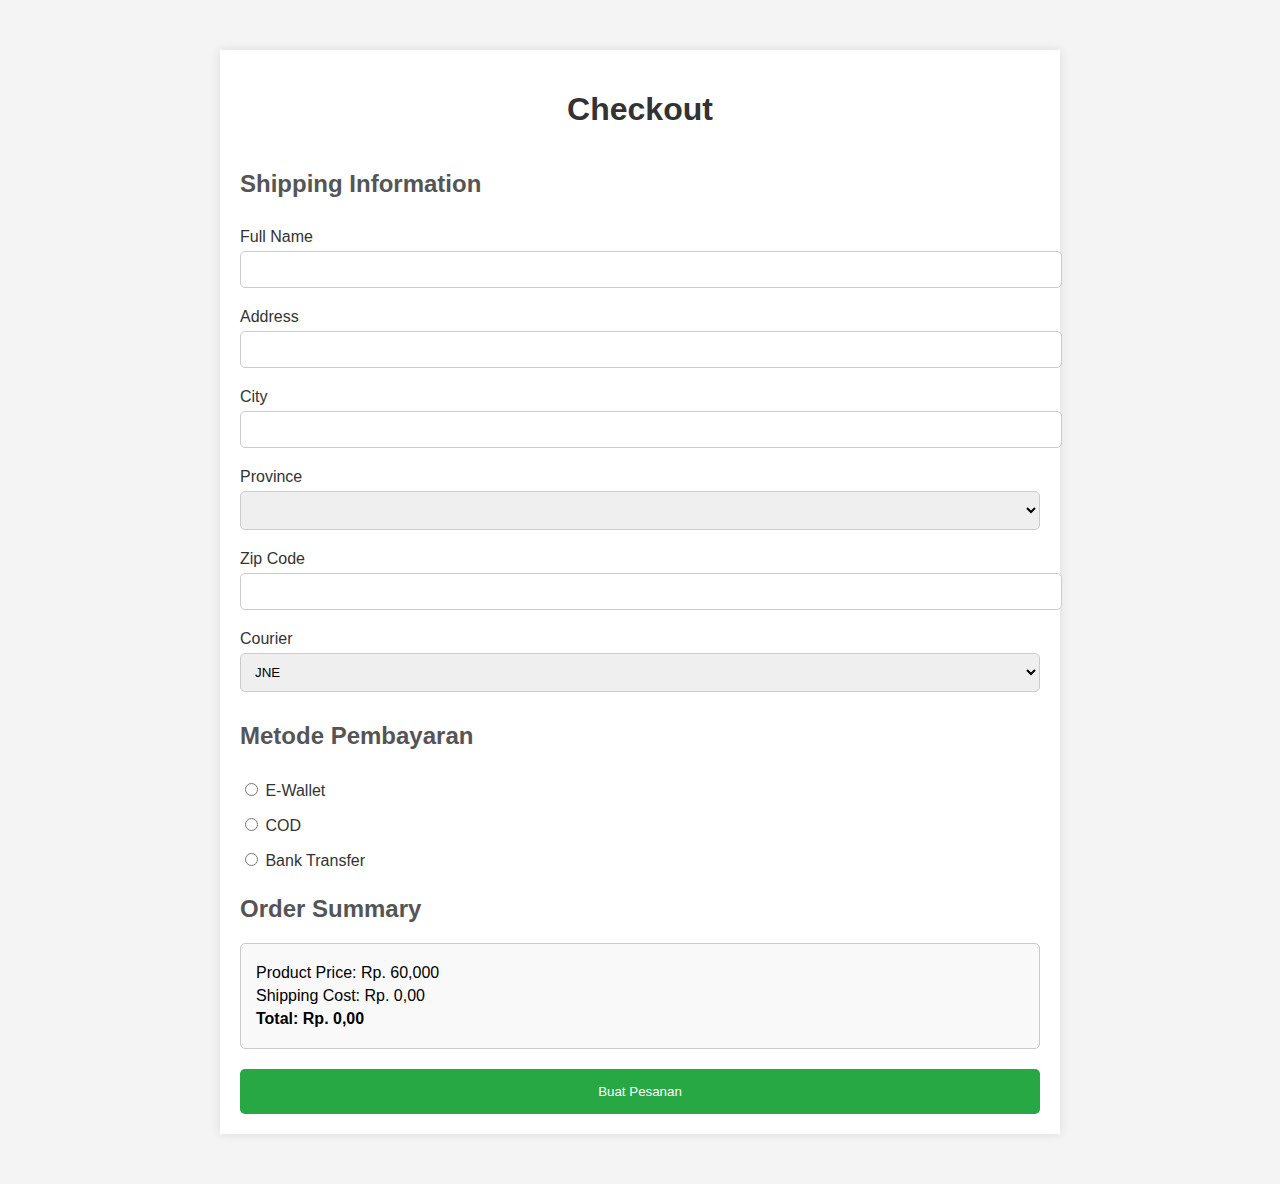
<file: checkout.html>
<!DOCTYPE html>
<html lang="en">
<head>
    <meta charset="UTF-8">
    <meta name="viewport" content="width=device-width, initial-scale=1.0">
    <title>Checkout Page</title>
    <link rel="stylesheet" href="global.css">
</head>
<body>
    <div class="checkout-container">
        <h1>Checkout</h1>
        <form class="checkout-form" id="checkout-form">
            <h2>Shipping Information</h2>
            <label for="fullname">Full Name</label>
            <input type="text" id="fullname" name="fullname" required>
            
            <label for="address">Address</label>
            <input type="text" id="address" name="address" required>
            
            <label for="city">City</label>
            <input type="text" id="city" name="city" required>
            
            <label for="province">Province</label>
            <select id="province" name="province" required></select>
            
            <label for="zip">Zip Code</label>
            <input type="text" id="zip" name="zip" required>
            
            <label for="courier">Courier</label>
            <select id="courier" name="courier" required>
                <option value="jne">JNE</option>
                <option value="pos">J&T</option>
                <option value="tiki">SPX</option>
            </select>
            
            <h2>Metode Pembayaran</h2>
            <label>
                <input type="radio" name="payment-method" value="ewallet" required>
                E-Wallet
            </label>
            <label>
                <input type="radio" name="payment-method" value="cod">
                COD
            </label>
            <label>
                <input type="radio" name="payment-method" value="bank-transfer">
                Bank Transfer
            </label>
            
            <h2>Order Summary</h2>
            <div class="order-summary">
                <p>Product Price: Rp. 60,000</p>
                <p id="shipping-cost">Shipping Cost: Rp. 0,00</p>
                <p><strong id="total-cost">Total: Rp. 0,00</strong></p>
            </div>
            
            <button type="submit">Buat Pesanan</button>
        </form>
    </div>
    <script src="scripts.js"></script>
</body>
</html>
</file>
<file: global.css>
body {
    font-family: Arial, sans-serif;
    background-color: #f4f4f4;
    margin: 0;
    padding: 0;
}

.checkout-container {
    max-width: 800px;
    margin: 50px auto;
    padding: 20px;
    background-color: #fff;
    box-shadow: 0 0 10px rgba(0, 0, 0, 0.1);
}

h1 {
    text-align: center;
    color: #333;
}

.checkout-form {
    display: flex;
    flex-direction: column;
}

.checkout-form h2 {
    margin-top: 20px;
    color: #555;
}

label {
    margin: 10px 0 5px;
    color: #333;
}

input[type="text"], select {
    width: 100%;
    padding: 10px;
    margin-bottom: 10px;
    border: 1px solid #ccc;
    border-radius: 5px;
}

.order-summary {
    background-color: #f9f9f9;
    padding: 15px;
    border: 1px solid #ccc;
    border-radius: 5px;
    margin-bottom: 20px;
}

.order-summary p {
    margin: 5px 0;
}

button {
    padding: 15px;
    background-color: #28a745;
    color: #fff;
    border: none;
    border-radius: 5px;
    cursor: pointer;
}

button:hover {
    background-color: #218838;
}


/* Tablet Landscape */
@media only screen and (min-width: 768px) and (max-width: 1024px) {
    /* Tambahkan gaya CSS khusus untuk tablet landscape di sini */
}

/* Tablet Portrait */
@media only screen and (min-width: 600px) and (max-width: 768px) {
    /* Tambahkan gaya CSS khusus untuk tablet portrait di sini */
}

/* Smartphone */
@media only screen and (max-width: 480px) {
    /* Tambahkan gaya CSS khusus untuk smartphone di sini */
}
</file>
